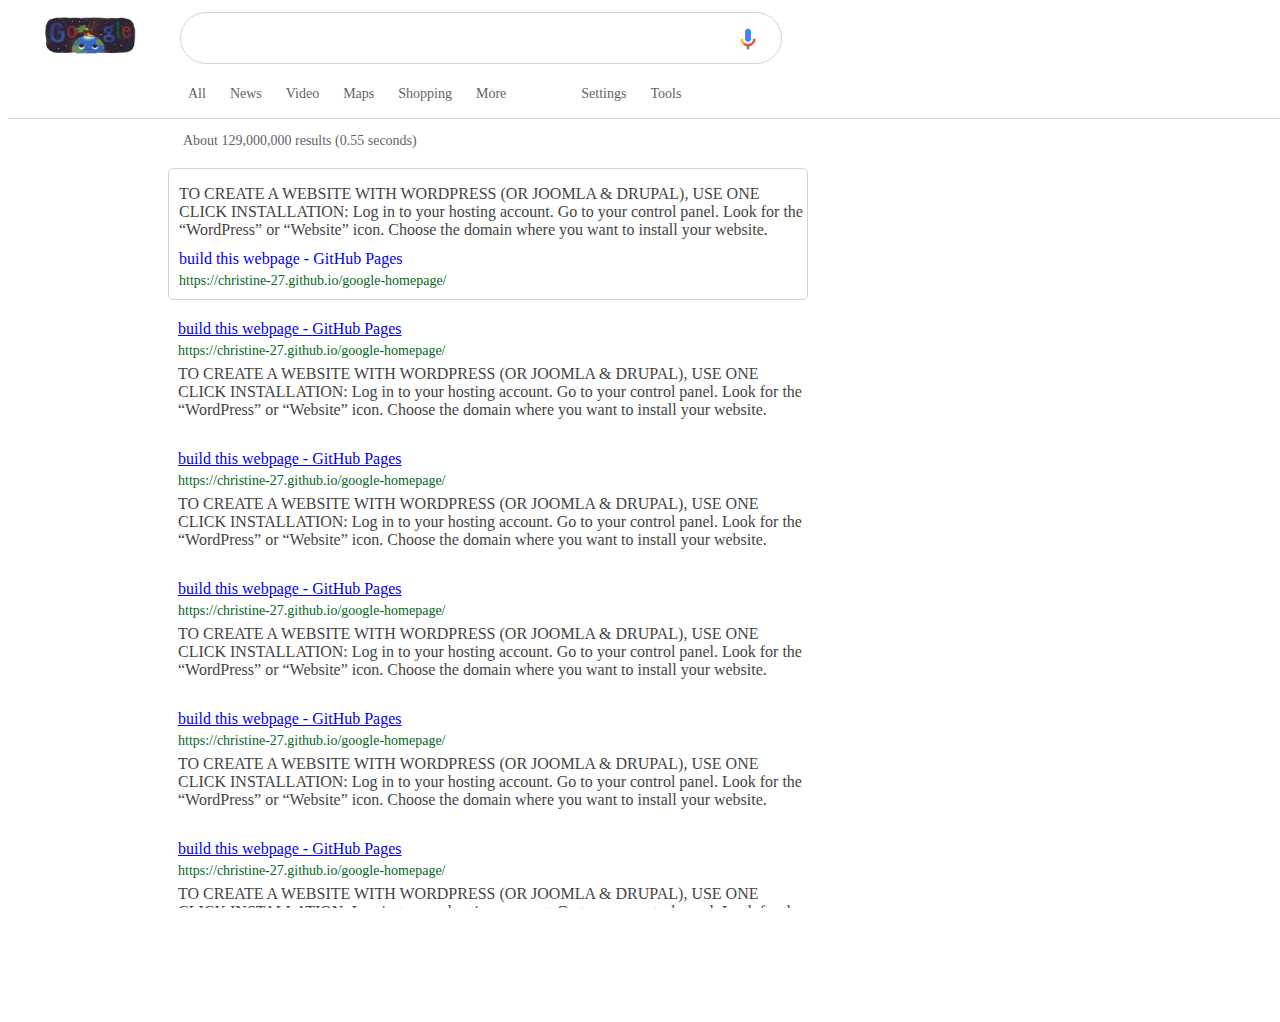
<file: index.html>
<!DOCTYPE html>
<html>
    <head>
        <link rel="icon" href="images/google-favicon.png">
        <title>build this webpage</title>
        <link rel="stylesheet" type="text/css" href="style.css"/>
    </head>
    <body>
        <nav class="top">
            <figure>
                <img src="images/search-image.png" alt="Google logo">
            </figure>
            <section class="search">
                <input type="text">
                <img src="images/voice-search.png">
            </section>
            <section class="right">
                <figure>
                    <img src="images/settings-button.png">
                </figure>
                <figure>
                    <img src="images/profile.png">
                </figure>
            </section>
        </nav>
        <section class="resultspage">
            <header>
                <nav class="mainnav">
                    <ul>
                        <li>All</li>
                        <li>News</li>
                        <li>Video</li>
                        <li>Maps</li>
                        <li>Shopping</li>
                        <li>More</li>
                    </ul>
                    <ul>
                        <li>Settings</li>
                        <li>Tools</li>
                    </ul>
                </nav>
            </header>
            <main>
                <section class="speed">
                    <p>About 129,000,000 results (0.55 seconds)</p>
                </section>
                <section class="featured">
                    <p>TO CREATE A WEBSITE WITH WORDPRESS (OR JOOMLA & DRUPAL), USE ONE CLICK INSTALLATION: 
                        Log in to your hosting account. Go to your control panel. 
                        Look for the “WordPress” or “Website” icon. Choose the domain where you want to install your website.</p>
                    <a href=#>build this webpage - GitHub Pages</a>      
                    <span><p>https://christine-27.github.io/google-homepage/</p></span>      
                </section>
                <section class="results one">
                    <a href=#>build this webpage - GitHub Pages</a>
                    <span><p>https://christine-27.github.io/google-homepage/</p></span>
                    <p>TO CREATE A WEBSITE WITH WORDPRESS (OR JOOMLA & DRUPAL), USE ONE CLICK INSTALLATION: 
                        Log in to your hosting account. Go to your control panel. 
                        Look for the “WordPress” or “Website” icon. Choose the domain where you want to install your website.</p>        
                </section>
                <section class="results two">
                    <a href=#>build this webpage - GitHub Pages</a>
                    <span><p>https://christine-27.github.io/google-homepage/</p></span>
                    <p>TO CREATE A WEBSITE WITH WORDPRESS (OR JOOMLA & DRUPAL), USE ONE CLICK INSTALLATION: 
                        Log in to your hosting account. Go to your control panel. 
                        Look for the “WordPress” or “Website” icon. Choose the domain where you want to install your website.</p>       
                </section>
                <section class="results three">
                    <a href=#>build this webpage - GitHub Pages</a>
                    <span><p>https://christine-27.github.io/google-homepage/</p></span>
                    <p>TO CREATE A WEBSITE WITH WORDPRESS (OR JOOMLA & DRUPAL), USE ONE CLICK INSTALLATION: 
                        Log in to your hosting account. Go to your control panel. 
                        Look for the “WordPress” or “Website” icon. Choose the domain where you want to install your website.</p>
                </section>
                <section class="results four">
                    <a href=#>build this webpage - GitHub Pages</a>
                    <span><p>https://christine-27.github.io/google-homepage/</p></span>
                    <p>TO CREATE A WEBSITE WITH WORDPRESS (OR JOOMLA & DRUPAL), USE ONE CLICK INSTALLATION: 
                        Log in to your hosting account. Go to your control panel. 
                        Look for the “WordPress” or “Website” icon. Choose the domain where you want to install your website.</p>       
                </section>
                <section class="results five">
                    <a href=#>build this webpage - GitHub Pages</a>
                    <span><p>https://christine-27.github.io/google-homepage/</p></span>
                    <p>TO CREATE A WEBSITE WITH WORDPRESS (OR JOOMLA & DRUPAL), USE ONE CLICK INSTALLATION: 
                        Log in to your hosting account. Go to your control panel. 
                        Look for the “WordPress” or “Website” icon. Choose the domain where you want to install your website.</p>       
                    </section>
                <section class="pages">  
                </section>
            </main>
            <footer>
                <section class="location">
                    <p>Canada</p>
                </section>
                <section class="left">
                    <a>Help</a>
                    <a>Send Feedback</a>
                    <a>Privacy</a>
                    <a>Terms</a>
                </section>
            </footer>
        </section>
    </body>
</html>
</file>
<file: style.css>
. {
    box-sizing: border-box;
}

html, body {
    width: 100%;
    height: 100%;
    overflow-x: hidden;
}

.top {
    position: fixed;
    height: auto;
    width: 100%;
    display: flex;
    z-index: 9999;
    flex-direction: row;
    background-color: white;
    justify-content: flex-start;
    align-items: center;
    top: 0;
    right: 0;
}

.right {
    position: relative;
    align-items: center;
    display: inline-flex;
    flex-direction: row;
    left: 500px;
}

.right > figure {
    margin: 0 5px;
}


.top > figure {
    width: auto;
    position: relative;
    height: auto;
}

.top > figure > img {
    width: 100px;
    height: 40px;
}

.search {
    width: auto;
    height: auto;
}

.search > img {
    position: relative;
    width: 24px;
    height: 24px;
    z-index: 2;
    top: 8px;
    right: 50px;
}

.search > input[type=text] {
    width: 600px;
    height: 50px;
    border-radius: 50px;
    border: 1px lightgrey solid;
    margin: 0;
    padding: 0;
    font-size: 16px;
    color: black;
    line-height: 34px;
    text-indent: 20px;
}

.search input[type=text]:hover {
    box-shadow: grey 2px 2px 5px 2px;
}

.search input[type=text]:focus {
    box-shadow: grey 2px 2px 5px 2px;
    outline: none;
}

.resultspage {
    min-height: 100%;
    display: grid;
    grid-template-rows: auto 1fr auto;
    grid-template-columns: 100%;
    grid-template-areas: "header"
                         "main"
                         "footer";
    position: relative;
    top: 60px;
}

header {
    width: auto;
    height: auto;
    position: relative;
    border-bottom: lightgrey solid 1px;
}

.mainnav {
    display: inline-flex;
    position: relative;
    align-items: center;
    left: 140px;
}

ul {
    list-style-type: none;
    margin-right: 15px;
}

li {
     display: inline-block;
     margin-right: 20px;
     font-size: 14px;
     color: #5F6368;
}

main {
    display: grid;
    grid-template-rows: 50px repeat(6, 130px);
    grid-template-columns: 100%;
    position: relative;
    color: #444;
    padding: 0;
    margin: 0;
}

.speed {
    position: relative;
    left: 175px;
}

.results, .featured {
    position: relative;
    left: 160px;
}

.speed {
   color: #5F6368;
   font-size: 14px;
   grid-row: 1 / span 1;
}

.featured {
    grid-row: 2 / span 1;
    font-size: 16px;
    width: 638px;
    height: 130px;
    align-self: center;
    border: solid 1px lightgrey;
    border-radius: 5px;
}

.featured > p, .featured > a, .results > span > p, .featured > span > p, .results > p, .results > a {
    margin-left: 10px;
}

.results {
    width: 638px;
    align-self: end;
}

.results > p {
    position: relative;
    bottom: 10px;
    margin-bottom: 0px;
}


.featured > a {
    position: relative;
    bottom: 5px;
    margin-bottom: 0;
    text-decoration: none;
}

.featured > a:hover {
    text-decoration: underline;
}

.results > span > p, .featured > span > p {
    font-size: 14px;
    color: #006621;
}

.featured > span > p {
    margin-top: 0;
    bottom: 5px;
}

.results > span > p {
    margin-top: 5px;
}

.results .one {
    grid-row: 3 / span 1
}

.results .two {
    grid-row: 4 / span 1
}

.results .three {
    grid-row: 5 / span 1
}

.results .four {
    grid-row: 6 / span 1
}

.results .five {
    grid-row: 7 / span 1
}


footer {
    display: grid;
    grid-template-rows: 40px 40px;
    grid-template-columns: 100%;
    grid-template-areas: "location"
                         "bottombar";
    position: relative;
    background-color: #f2f2f2;
    border-top: 1px solid #e4e4e4;
}

.location {
    display: inline-flex;
    position: relative;
    font-size: 15px;
    color: #5F6368;
    left: 175px;
    grid-row-start: 1 / span 1;
}

.left {
    grid-row-start: 2 / span 1;
    font-size: 13px;
    color: #5F6368;
    left: 175px;
    position: relative;
    display: flex;
    align-items: center;
}

.left > a {
    margin-right: 15px;
}
</file>
